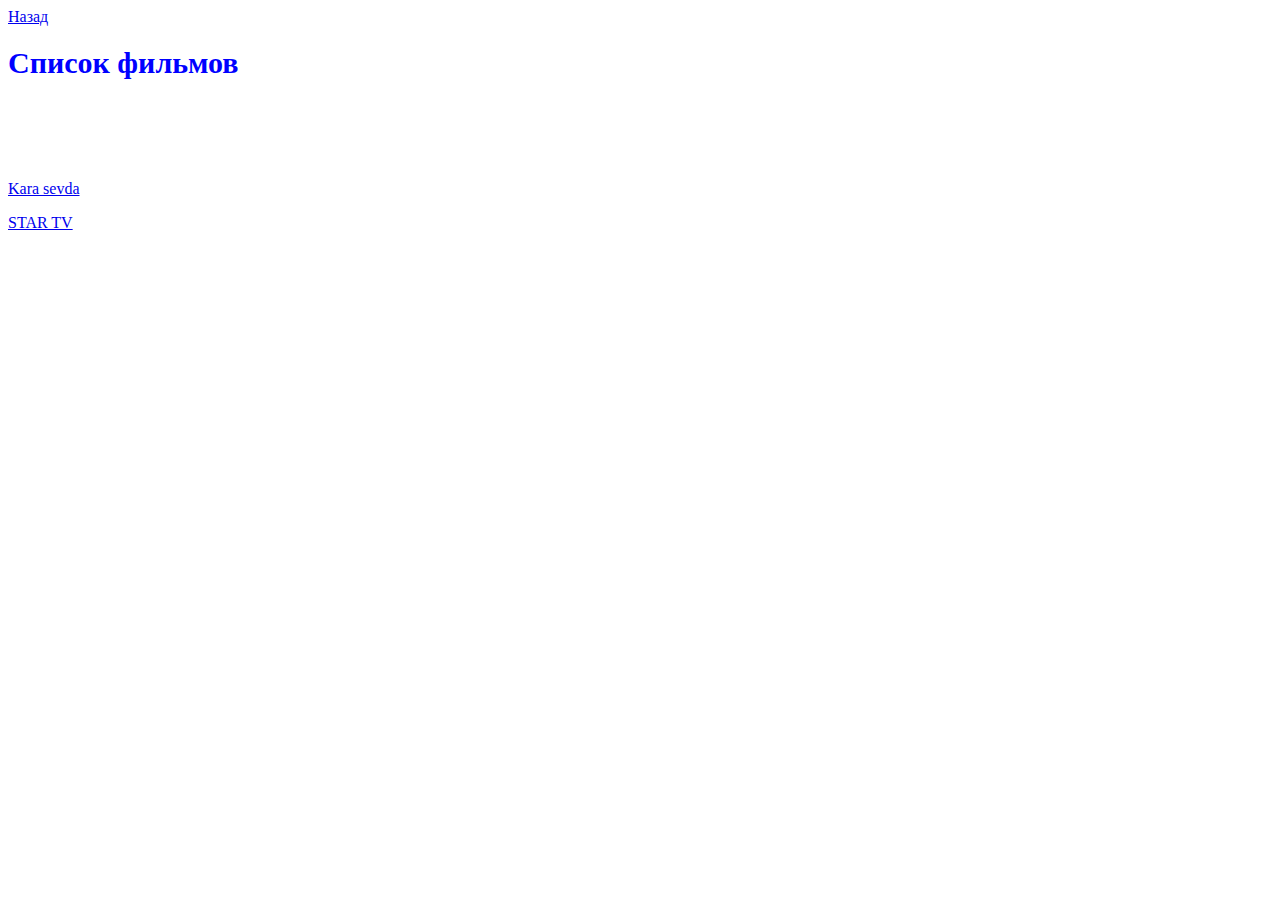
<file: movies.html>
<!DOCTYPE html>
<html lang="en">
<head>
    <meta charset="UTF-8">
    <title>Document</title>
    <link rel="stylesheet" href="index.css">
</head>
<body>
    <a href="/">Назад</a>
    <h1>Список фильмов</h1>
    <p><a href="https://ru.wikipedia.org/wiki/%D0%A7%D1%91%D1%80%D0%BD%D0%B0%D1%8F_%D0%BB%D1%8E%D0%B1%D0%BE%D0%B2%D1%8C_(%D1%82%D0%B5%D0%BB%D0%B5%D1%81%D0%B5%D1%80%D0%B8%D0%B0%D0%BB)">Kara sevda</a></p>
    <p><a href="https://ru.wikipedia.org/wiki/Star_TV_(%D0%A2%D1%83%D1%80%D1%86%D0%B8%D1%8F)
       ">STAR TV</a></p>
    
</body>
</html>
</file>
<file: index.css>
h1 {
    font-size:30px;
color:blue;
margin-bottom: 100px;
}
.output{
    color: red;
}
</file>
